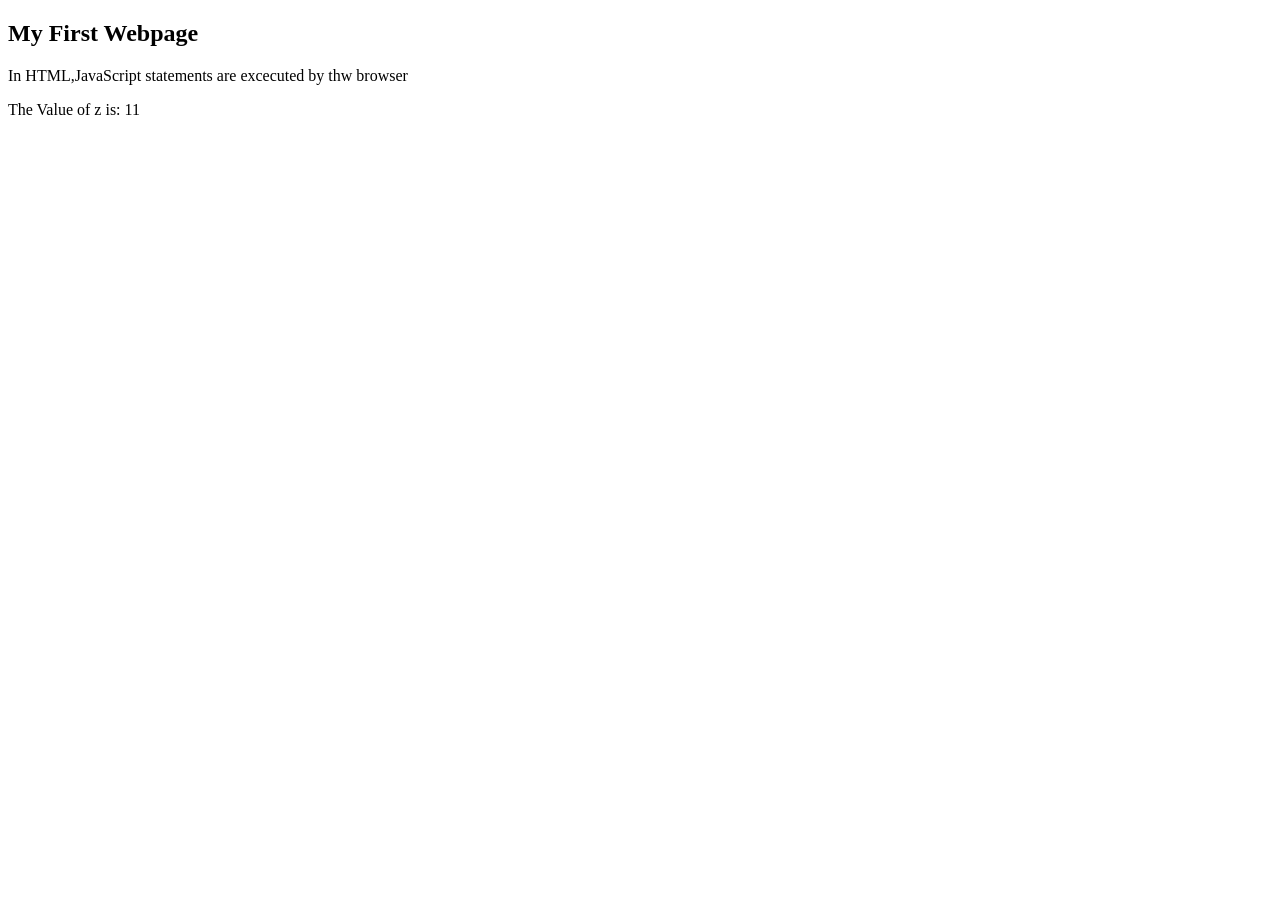
<file: javascript.html>
<!DOCTYPE html>
<html>

<h2> My First Webpage</h2>

<p> In HTML,JavaScript statements are excecuted by thw browser</p>

<p id="demo"> The Value of Z is:</p>

<script>
	var x=5;
	var y=6;
	var z=x+y;
	document.getElementById("demo").innerHTML = "The Value of z is: " + z;
	window.alert("11");
</script>

</html>
</file>
